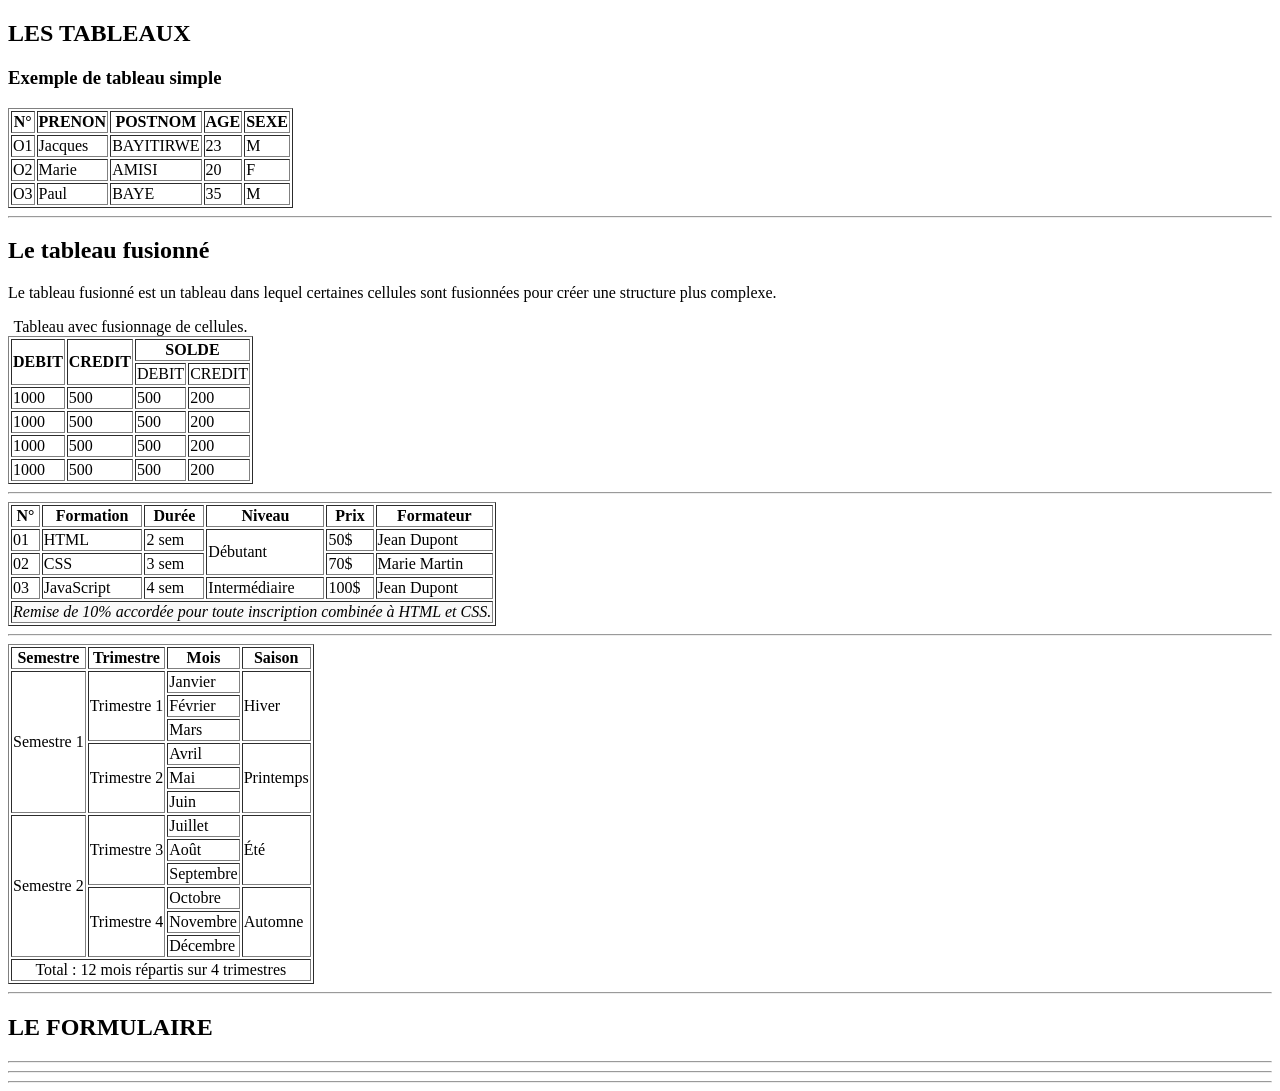
<file: index.html>
<!doctype html>
<html>
  <head>
    <!-- Meta charset ce pour l'encodage universal -->
    <meta charset="UTF-8" />
    <!-- meta viewport ce pour l'affichage sur toute ecràn en rapport avec la reponsive design -->
    <meta name="viewport" content="width=device-width, initial-scale=1.0" />
    <!-- meta ce pour la description du site web-->
    <meta name="description" content="Pour l'apprentissage et l'eduction" />
    <!-- meta ce pour keywords ce pour ls mot-clés du site web pour queqlqu'un qui cherchant le site web-->
    <meta name="keywords" content="Education, Formation" />
    <!-- meta auhtor ce pour l'auteur du site web -->
    <meta name="author" content="Julien Mastaki" />
    <!-- title ce pour le titre de la page web -->
    <title>Mon site web</title>
    <!-- link ce pour la liaison externe avec certains fichiers comme l'icon et memement pour le css -->
    <link rel="icon" type="image/png" href="./images/icons/website_icon.png" />
  </head>
  <body>
    <!-- h1 est le titre le plus important de notre page web -->
    <!-- <h1>Bienvenue sur le site web de Julien</h1> -->
    <!-- le p comme paragraphe il est utilisé pour les textes misent dans le paragraphe danns la page web -->
    <!-- <p>Ceci est un simple site web pour présenter la vision de Julien.</p> -->
    <!-- <h1>Mon premier titre</h1>
    <h2>Mon deuxième titre</h2>
    <h3>Mon troisième titre</h3>
    <h4>Mon quatrième titre</h4>
    <h5>Mon cinquième titre</h5>
    <h6>Mon sixième titre</h6>
    <p>ça c'est un paragraphe</p>
    <p>Lorem ipsum dolor sit amet consectetur adipisicing elit. Natus, quae optio aut sunt quis cum repellendus sapiente consequuntur perferendis voluptate iure quas vero corporis doloremque blanditiis vitae ducimus, expedita fugit.</p> -->

    <!-- <h1>Mon premier titre</h1>
    <p>
      <b>Ce site web est un exemple de structure HTML de base.</b> Il contient
      des éléments essentiels tels que les balises de titre, les paragraphes et
      les métadonnées pour l'optimisation des moteurs de recherche. Vous pouvez
      personnaliser ce site en ajoutant du contenu, des images et des styles CSS
      pour le rendre unique.
    </p>
    <h2>À propos de moi</h2>
    <p>
      <i>Je suis un développeur web passionné par la création de sites web</i>
      interactifs et conviviaux. Mon objectif est de fournir des solutions web
      <u>efficaces et esthétiques</u> pour répondre <mark>aux besoins des utilisateurs.</mark>
    </p> -->
    <!-- <a href="https://www.facebook.com" target="_blank">Visiter mon compte Facebook</a>
    <br>
    <a href="https://www.google.com" target="_blank">Visiter Google</a>
    <br>
    <a href="https://www.linkedin.com/in/julien-mastaki/">Visiter mon Linkedin pour une franche collaboration</a>
    <br>
    <a href="./about.html">À propos de nous</a>

    <h2>Un animal domestique</h2>
    <p>Lorem ipsum dolor sit amet consectetur adipisicing elit. Tenetur voluptates esse veritatis exercitationem quae alias quia eius eveniet veniam, quibusdam aperiam, minima soluta et voluptate qui odit illo labore nam.</p>
    <img src="animal.jpg" alt="Un animal" width="120px">
    <h2>Ma video sur la demonstration de mes produits</h2>
    <video width="320" height="240" controls>
      <source src="./VIDEOS/mavideo.mp4" type="video/mp4">
      Cette video ne prend pas en charge votre navigateur
    </video>
    <h2>Mon video youtube</h2>
    <iframe width="560" height="315" src="https://www.youtube.com/embed/pzpW-u23VII?si=M_Sv0WEJUQqVLwaG" title="YouTube video player" frameborder="0" allow="accelerometer; autoplay; clipboard-write; encrypted-media; gyroscope; picture-in-picture; web-share" referrerpolicy="strict-origin-when-cross-origin" allowfullscreen></iframe>
    <h2>Ma musisque</h2>
    <audio controls>
      <source src="./MUSICS/music.mp3" type="audio/mp3">
      Ce navigateur ne prend pas en charge la lecture audio.
    </audio>
    <a href="mailto:mastakijulien99@gmail.com">M'envoyer un message</a> -->
    <!-- Les tableaux -->
    <h2>LES TABLEAUX</h2>
    <h3>Exemple de tableau simple</h3>
    <table border="1">
      <tr>
        <th>N°</th>
        <th>PRENON</th>
        <th>POSTNOM</th>
        <th>AGE</th>
        <th>SEXE</th>
      </tr>
      <tr>
        <td>O1</td>
        <td>Jacques</td>
        <td>BAYITIRWE</td>
        <td>23</td>
        <td>M</td>
      </tr>
      <tr>
        <td>O2</td>
        <td>Marie</td>
        <td>AMISI</td>
        <td>20</td>
        <td>F</td>
      </tr>
      <tr>
        <td>O3</td>
        <td>Paul</td>
        <td>BAYE</td>
        <td>35</td>
        <td>M</td>
      </tr>
    </table>
    <hr />
    <!-- Le tabeau fusionné -->
    <h2>Le tableau fusionné</h2>
    <p>Le tableau fusionné est un tableau dans lequel certaines cellules sont fusionnées pour créer une structure plus complexe.</p>
    <table border="1">
      <caption>
        Tableau avec fusionnage de cellules.
      </caption>
      <tr>
        <th rowspan="2">DEBIT</th>
        <th rowspan="2">CREDIT</th>
        <th colspan="2">SOLDE</th>
      </tr>
      <tr>
        <td>DEBIT</td>
        <td>CREDIT</td>
      </tr>
      <tr>
        <td>1000</td>
        <td>500</td>
        <td>500</td>
        <td>200</td>
      </tr>
      <tr>
        <td>1000</td>
        <td>500</td>
        <td>500</td>
        <td>200</td>
      </tr>
      <tr>
        <td>1000</td>
        <td>500</td>
        <td>500</td>
        <td>200</td>
      </tr>
      <tr>
        <td>1000</td>
        <td>500</td>
        <td>500</td>
        <td>200</td>
      </tr>
    </table>
    <hr>
<!-- Le tableau des formations -->
  <title>Tableau des Formations</title>
   
  <table border="1">
    <thead>
      <tr>
        <th>N°</th>
        <th>Formation</th>
        <th>Durée</th>
        <th>Niveau</th>
        <th>Prix</th>
        <th>Formateur</th>
      </tr>
    </thead>
    <tbody>
      <tr>
        <td>01</td>
        <td>HTML</td>
        <td>2 sem</td>
        <!-- rowspan="2" fusionne le niveau pour HTML et CSS -->
        <td rowspan="2">Débutant</td>
        <td>50$</td>
        <td>Jean Dupont</td>
      </tr>
      <tr>
        <td>02</td>
        <td>CSS</td>
        <td>3 sem</td>
        <td>70$</td>
        <td>Marie Martin</td>
      </tr>
      <tr>
        <td>03</td>
        <td>JavaScript</td>
        <td>4 sem</td>
        <td>Intermédiaire</td>
        <td>100$</td>
        <td>Jean Dupont</td>
      </tr>
      <tr>
        <!-- colspan="6" fusionne les 6 colonnes pour afficher une note spéciale -->
        <td colspan="6" style="text-align: center; font-style: italic; background-color: #f9f9f9;">
          Remise de 10% accordée pour toute inscription combinée à HTML et CSS.
        </td>
      </tr>
    </tbody>
  </table>
  <hr>
  <table border="1">
  <thead>
    <tr>
      <th>Semestre</th>
      <th>Trimestre</th>
      <th>Mois</th>
      <th>Saison</th>
    </tr>
  </thead>
  <tbody>
    <!-- PREMIER SEMESTRE -->
    <tr>
      <!-- Semestre 1 regroupe 6 mois -> rowspan="6" -->
      <td rowspan="6">Semestre 1</td>
      <!-- Trimestre 1 regroupe 3 mois -> rowspan="3" -->
      <td rowspan="3">Trimestre 1</td>
      <td>Janvier</td>
      <td rowspan="3">Hiver</td>
    </tr>
    <tr>
      <td>Février</td>
    </tr>
    <tr>
      <td>Mars</td>
    </tr>
    <tr>
      <!-- Trimestre 2 regroupe 3 mois -> rowspan="3" -->
      <td rowspan="3">Trimestre 2</td>
      <td>Avril</td>
      <td rowspan="3">Printemps</td>
    </tr>
    <tr>
      <td>Mai</td>
    </tr>
    <tr>
      <td>Juin</td>
    </tr>

    <!-- SECOND SEMESTRE -->
    <tr>
      <!-- Semestre 2 regroupe 6 mois -> rowspan="6" -->
      <td rowspan="6">Semestre 2</td>
      <td rowspan="3">Trimestre 3</td>
      <td>Juillet</td>
      <td rowspan="3">Été</td>
    </tr>
    <tr>
      <td>Août</td>
    </tr>
    <tr>
      <td>Septembre</td>
    </tr>
    <tr>
      <td rowspan="3">Trimestre 4</td>
      <td>Octobre</td>
      <td rowspan="3">Automne</td>
    </tr>
    <tr>
      <td>Novembre</td>
    </tr>
    <tr>
      <td>Décembre</td>
    </tr>

    <!-- LIGNE DE CONCLUSION / BUTE DE PAGINATION -->
    <tr>
      <!-- colspan="4" s'étend sur les 4 colonnes du tableau -->
      <td colspan="4" style="text-align: center;">
        Total : 12 mois répartis sur 4 trimestres
      </td>
    </tr>
  </tbody>
</table>
<hr>
 <!-- Le formulaire d'²utilisateur -->
     <h2>LE FORMULAIRE</h2>
     <!-- <select onchange="if(this.value) window.location.href = this.value;"> -->
      <hr>
      <hr>
      <!-- Les balises semantiques et generiques -->
       
       

      <hr>
  </body>
</html>
</file>
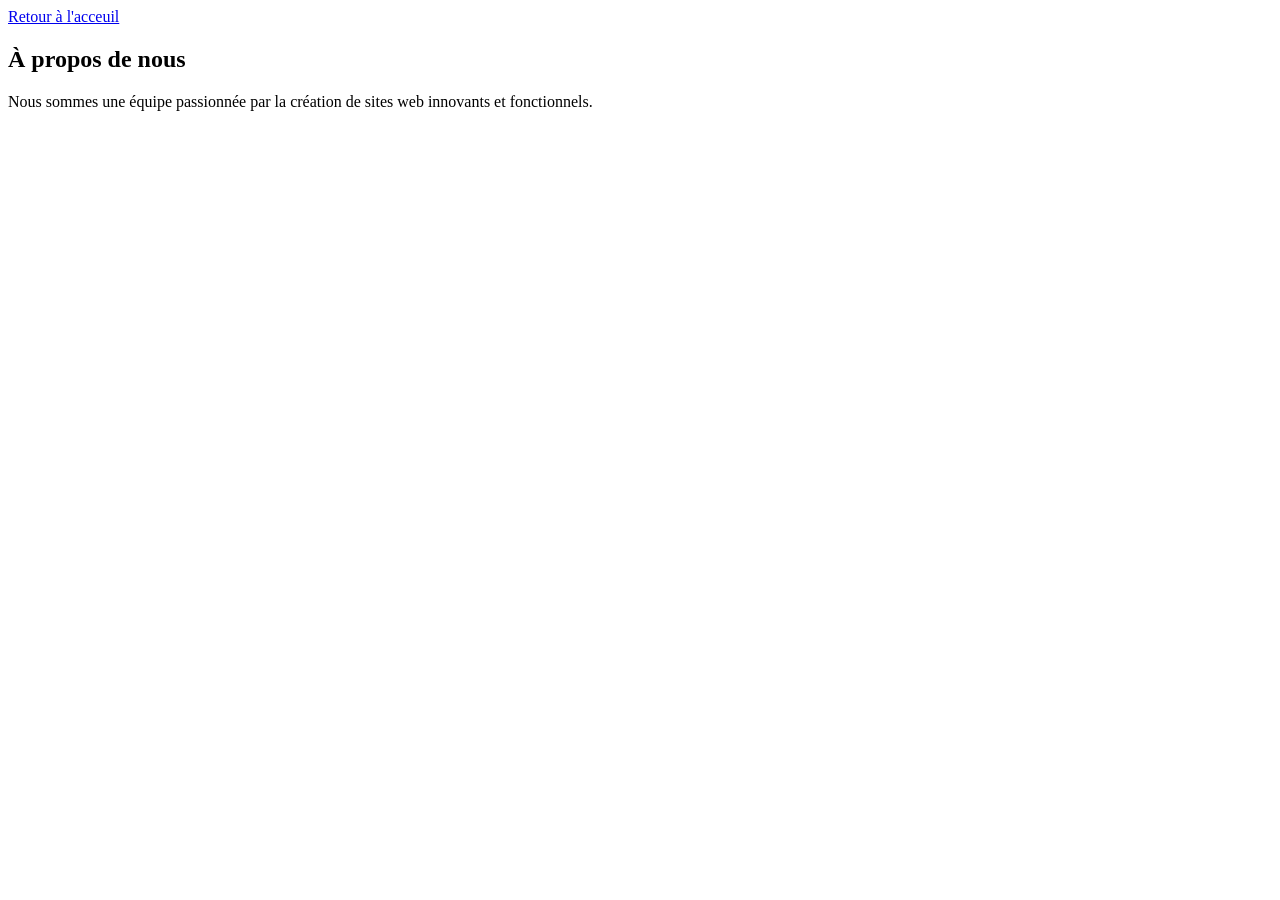
<file: about.html>
<!DOCTYPE html>
<html lang="en">
<head>
    <meta charset="UTF-8">
    <meta name="viewport" content="width=device-width, initial-scale=1.0">
    <title>À propos de nous</title>
</head>
<body>
    <a href="./index.html">Retour à l'acceuil</a>
    <h2>À propos de nous</h2>
    <p>Nous sommes une équipe passionnée par la création de sites web innovants et fonctionnels.</p>
</body>
</html>
</file>
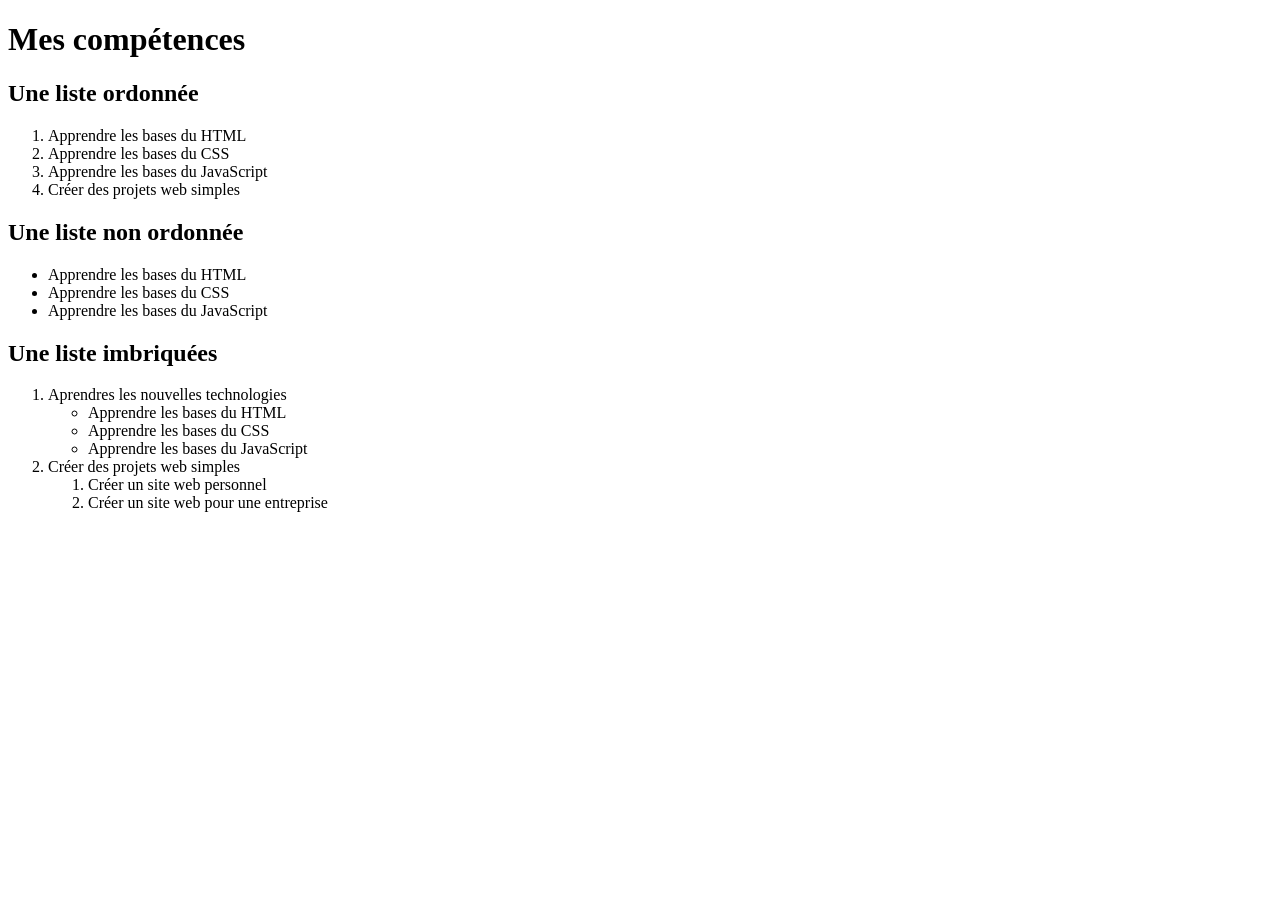
<file: exercices.html>
<!DOCTYPE html>
<html lang="en">
<head>
    <meta charset="UTF-8">
    <meta name="viewport" content="width=device-width, initial-scale=1.0">
    <title>Mon site web</title>
</head>
<body>
    <!-- <h1><i><mark>Bienvenue sur mon site web</mark></i></h1>
    <p><b>Ceci est un exemple de mon page HTML très simple.</b> Vous pouvez personnaliser ce site en ajoutant du contenu, des images et des styles <mark>CSS</mark> pour le rendre unique si vous avez le droit d'auteur.</p>
    <p>Je suis un <b><i><del><mark>développeur web junior passionné par la création de sites web.</mark></del></i></b></p>
    <p><i><u>Je suis actuellement en formation pour devenir un développeur web professionnel fullstack. Mon objectif est de fournir des solutions web efficaces et esthétiques pour répondre aux besoins des utilisateurs.</u></i></p>
    <p><mark>Je suis prêt à relever de nouveaux défis dans le domaine du développement web.</mark></p> -->
    <h1>Mes compétences</h1>
    <h2>Une liste ordonnée</h2>
    <ol>
        <li>Apprendre les bases du HTML</li>
        <li>Apprendre les bases du CSS</li>
        <li>Apprendre les bases du JavaScript</li>
        <li>Créer des projets web simples</li>
    </ol>
    <h2>Une liste non ordonnée</h2>
    <ul>
        <li>Apprendre les bases du HTML</li>
        <li>Apprendre les bases du CSS</li>
        <li>Apprendre les bases du JavaScript</li>
    </ul>
    <h2>Une liste imbriquées</h2>
    <ol>
        <li>Aprendres les nouvelles technologies</li>
        <ul>
            <li>Apprendre les bases du HTML</li>
            <li>Apprendre les bases du CSS</li>
            <li>Apprendre les bases du JavaScript</li> 
        </ul>
        <li>Créer des projets web simples</li>
        <ol>
            <li>Créer un site web personnel</li>
            <li>Créer un site web pour une entreprise</li>
        </ol>

    </ol>
</body>
</html>
</file>
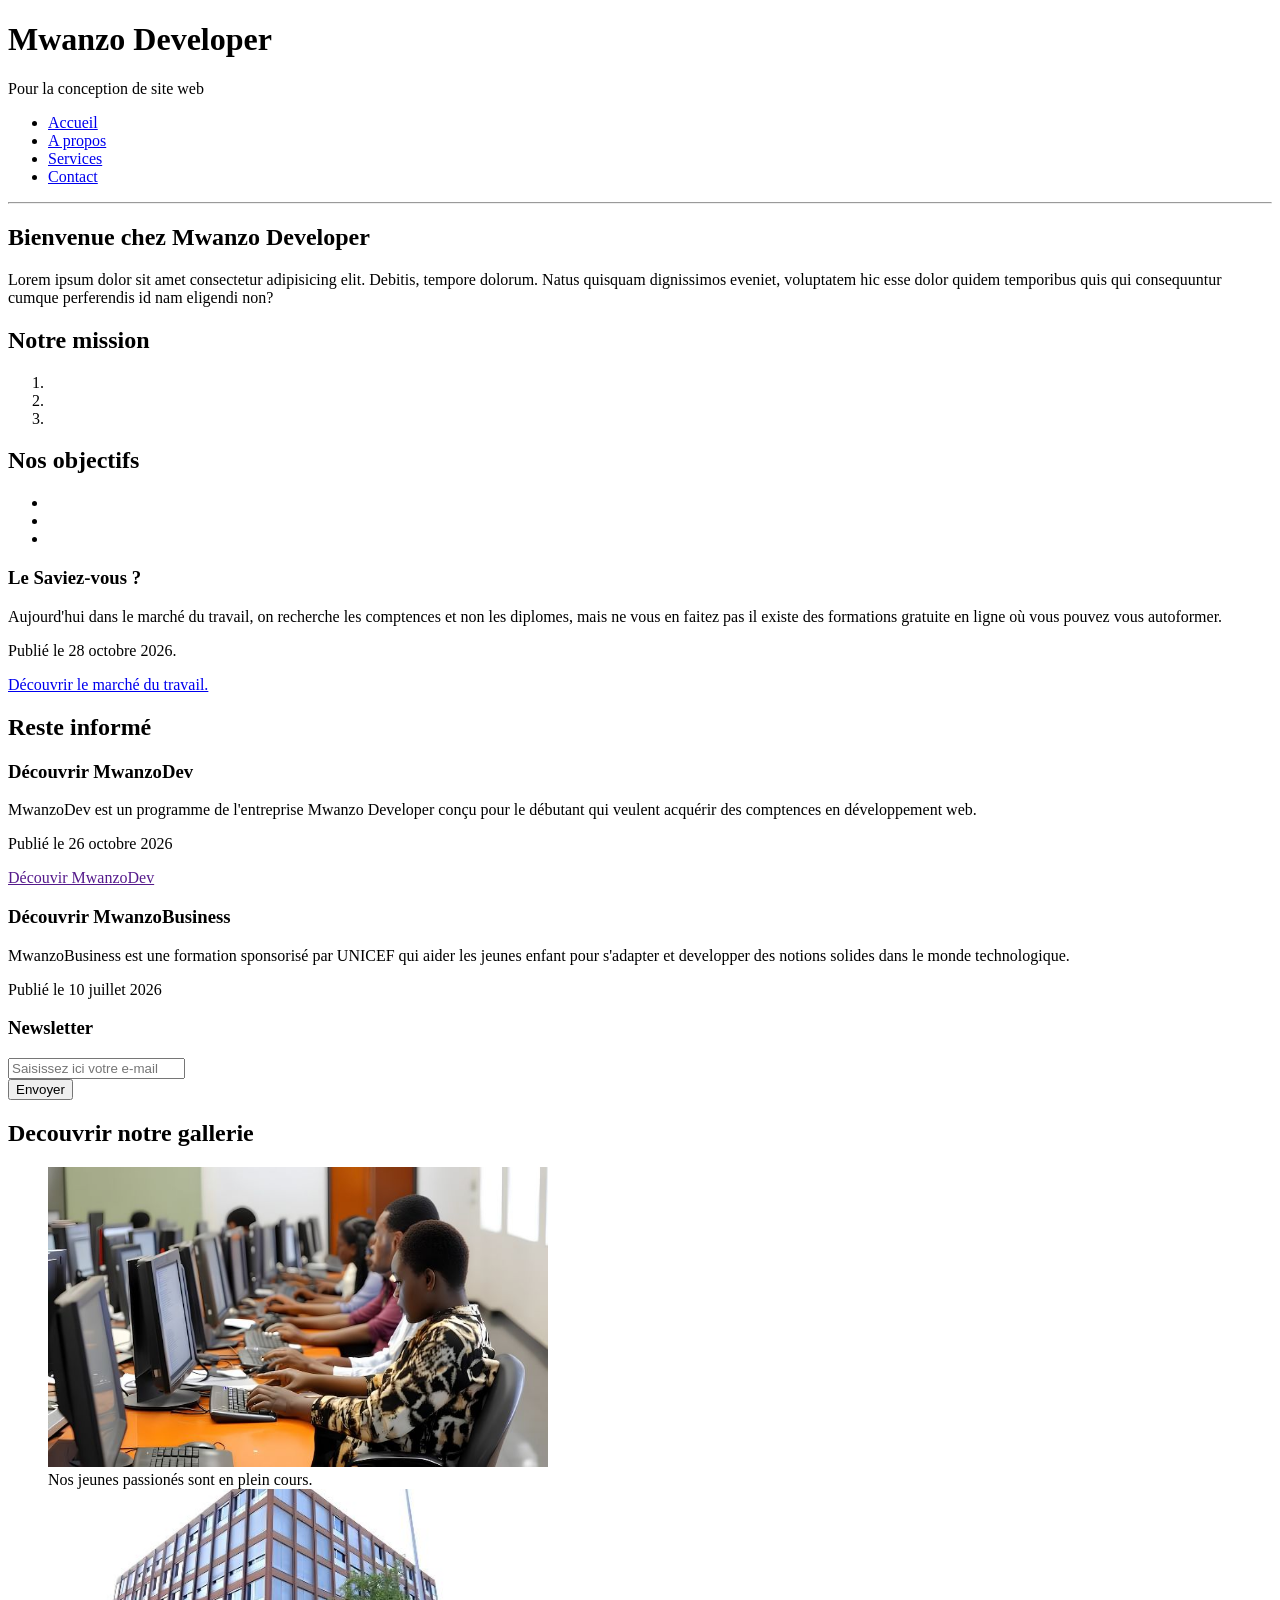
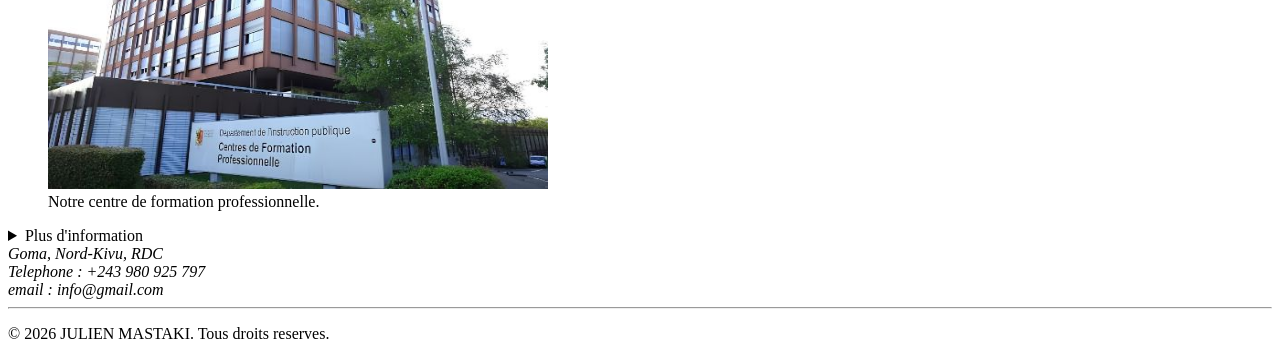
<file: lesbalises-semantiques.html>
<!doctype html>
<html lang="en">
  <head>
    <meta charset="UTF-8" />
    <meta name="viewport" content="width=device-width, initial-scale=1.0" />
    <meta name="author" content="Julien Mastaki" />
    <title>Mwanzo Developer</title>
  </head>
  <body>
    <!-- Les balises semantiques et generiques -->
    <header>
      <h1>Mwanzo Developer</h1>
      <p>Pour la conception de site web</p>
      <nav>
        <ul>
          <li><a href="#">Accueil</a></li>
          <li><a href="#">A propos</a></li>
          <li><a href="#">Services</a></li>
          <li><a href="#">Contact</a></li>
        </ul>
      </nav>
    </header>
    <hr />
    <main>
      <section>
        <h2>Bienvenue chez Mwanzo Developer</h2>
        <p>
          Lorem ipsum dolor sit amet consectetur adipisicing elit. Debitis,
          tempore dolorum. Natus quisquam dignissimos eveniet, voluptatem hic
          esse dolor quidem temporibus quis qui consequuntur cumque perferendis
          id nam eligendi non?
        </p>
      </section>

      <section>
        <h2>Notre mission</h2>
        <ol>
          <li></li>
          <li></li>
          <li></li>
        </ol>
      </section>

      <section>
        <h2>Nos objectifs</h2>
        <ul>
          <li></li>
          <li></li>
          <li></li>
        </ul>
      </section>

      <article>
        <h3>Le Saviez-vous ?</h3>
        <p>
          Aujourd'hui dans le marché du travail, on recherche les comptences et
          non les diplomes, mais ne vous en faitez pas il existe des formations
          gratuite en ligne où vous pouvez vous autoformer.
        </p>
        <p>Publié le <time datetime="2026-10-28">28 octobre 2026</time>.</p>
        <p><a href="#">Découvrir le marché du travail.</a></p>
      </article>

      <aside>
        <h2>Reste informé</h2>
        <section>
          <h3>Découvrir MwanzoDev</h3>
          <p>
            MwanzoDev est un programme de l'entreprise Mwanzo Developer conçu
            pour le débutant qui veulent acquérir des comptences en
            développement web.
          </p>
          <p>Publié le <time datetime="2026-10-26">26 octobre 2026</time></p>
          <p><a href="">Découvir MwanzoDev</a></p>
        </section>
        <section>
          <h3>Découvrir MwanzoBusiness</h3>
          <p>
            MwanzoBusiness est une formation sponsorisé par UNICEF qui aider les
            jeunes enfant pour s'adapter et developper des notions solides dans
            le monde technologique.
          </p>
          <p>Publié le <time datetime="2026-07-10">10 juillet 2026</time></p>
        </section>
        <section>
          <h3>Newsletter</h3>
          <input
            type="text"
            placeholder="Saisissez ici votre e-mail"
            required
          /><br />
          <input type="button" value="Envoyer" />
        </section>
      </aside>

      <h2>Decouvrir notre gallerie</h2>
      <figure>
        <img
          src="./images/Une formation professionnelle vrai.jpg"
          alt="Une formation professionnelle"
          width="500"
          height="300"
        />
        <figcaption>Nos jeunes passionés sont en plein cours.</figcaption>
        <img
          src="./images/Un centre de formation.jpg"
          alt="Un centre de formation"
          width="500"
          height="300"
        />
        <figcaption>Notre centre de formation professionnelle.</figcaption>
      </figure>

      <details>
        <summary>Plus d'information</summary>
        <p>
          <b>Découvrir</b> <strong>Mwanzo Recrute</strong>, une campagne de recrutement des jeunes
          passionnés dans les domaines infomatiques et autres. Mwanzo Recrute
          est aussi un programme de sensibilisation aux jeunes de decouvrir le
          monde du Tech pour enrichir leurs comptences en vue de gagner la vie.
        </p>
        <p>Aimeriez-vous apprendre d'avantage de Mwanzo Recrute sur :</p>
        <ul>
          <li>Comment comprendre le programme Mwanzo Recrute.</li>
          <li>Comment participé au programme.</li>
          <li>
            Comment communiqué avec d'autres personnes qui veulent s'integrer
            dans le monde du Tech.
          </li>
        </ul>
        <p>Publié le <time datetime="2026-10-26">26 octobre 2026</time></p>
      </details>

      <address>
        Goma, Nord-Kivu, RDC <br />
        Telephone : +243 980 925 797 <br />
        email : info@gmail.com
      </address>
    </main>
    <hr />
    <footer>
      <p>
        &copy; <time datetime="2026">2026</time> JULIEN MASTAKI. Tous droits
        reserves.
      </p>
    </footer>
  </body>
</html>
</file>
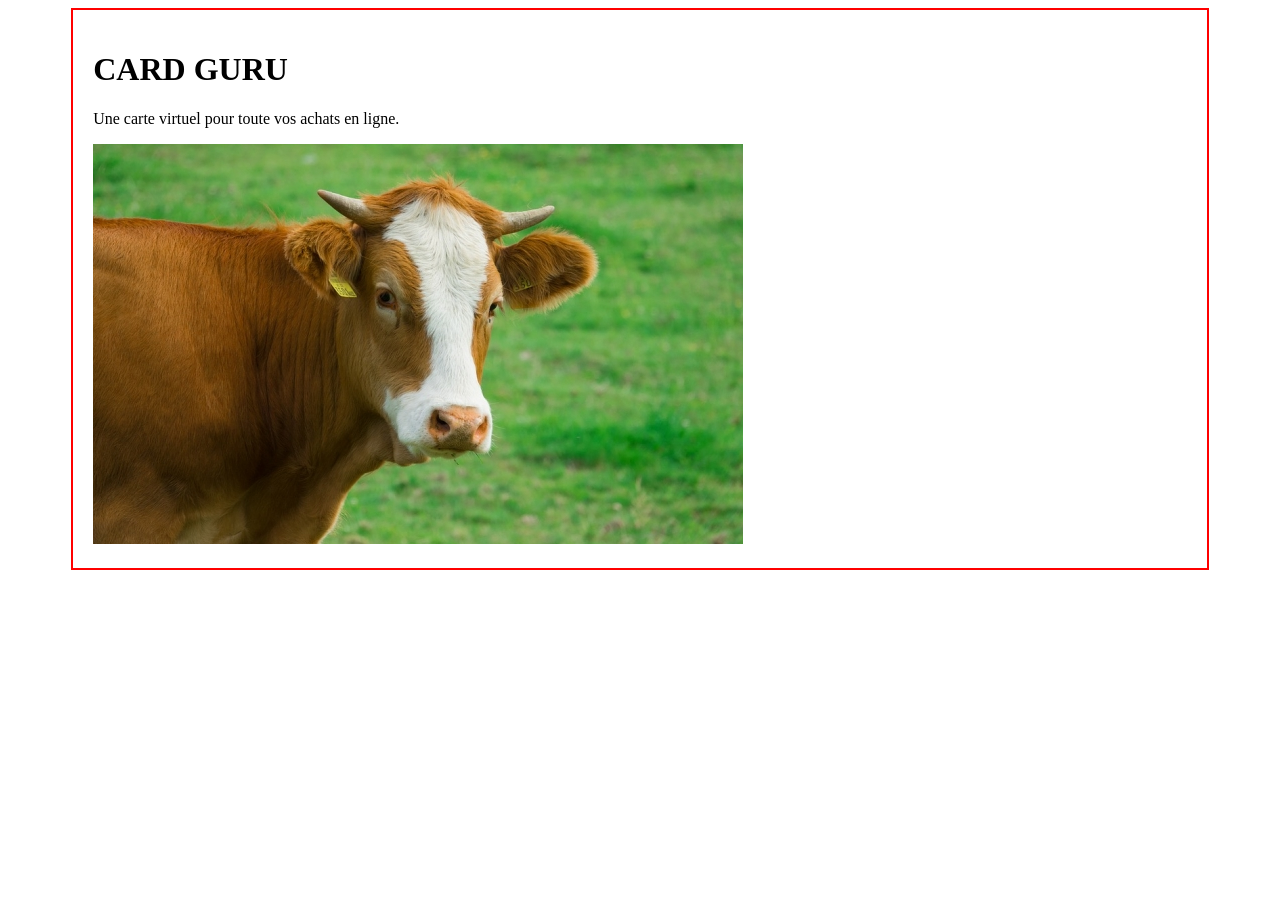
<file: CSS/exrecice.html>
<!DOCTYPE html>
<html lang="en">
<head>
    <meta charset="UTF-8">
    <meta name="viewport" content="width=device-width, initial-scale=1.0">
    <title>Exercice</title>
    <link rel="stylesheet" href="cardguru.css">
</head>
<body>
    <div class="content">
        <h1>CARD GURU</h1>
        <p>Une carte virtuel pour toute vos achats en ligne.</p>
        <img src="./../images/animal.jpg" alt="une image d'une vache.">
    </div>
</body>
</html>
</file>
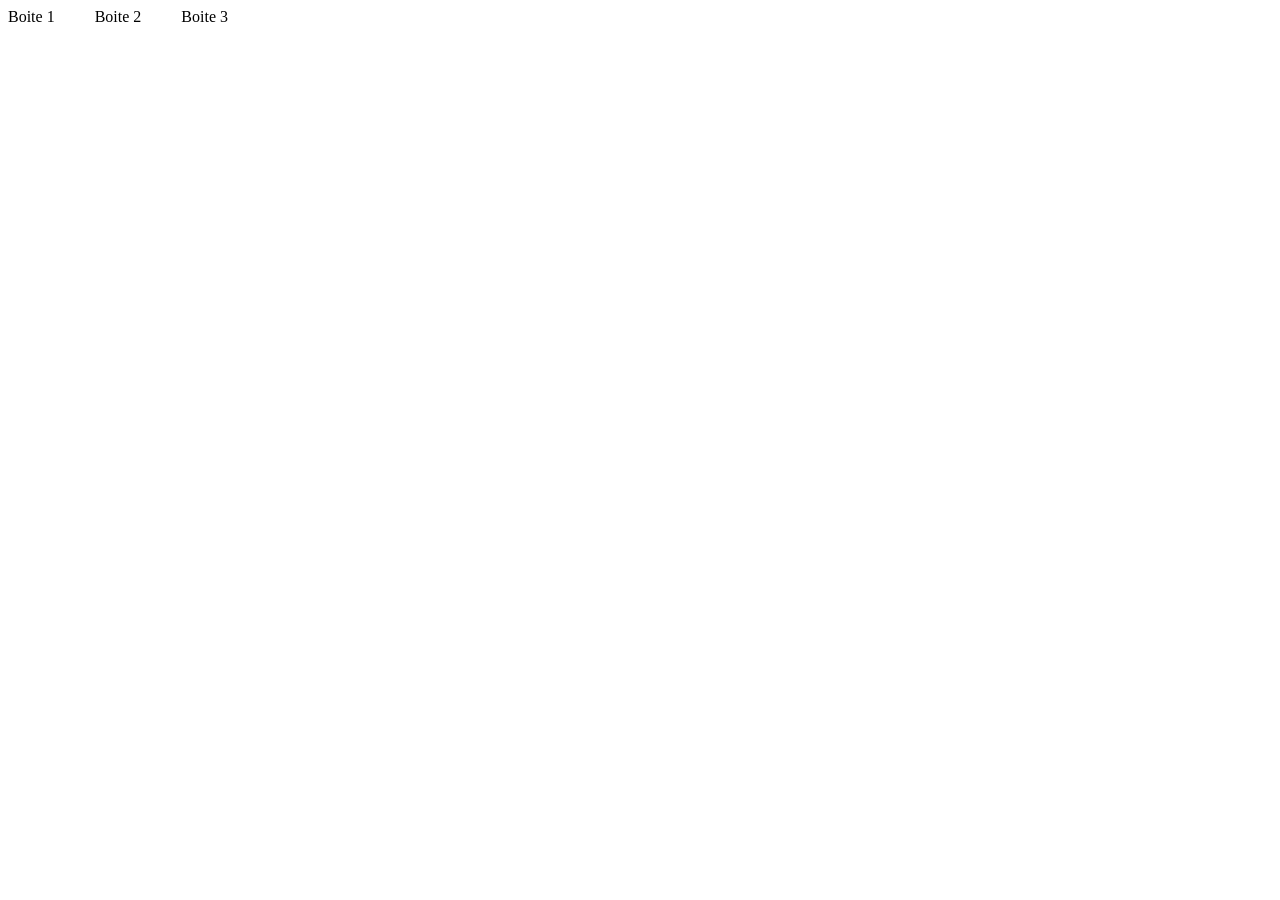
<file: CSS/tableau.html>
<!DOCTYPE html>
<html lang="en">
<head>
    <meta charset="UTF-8">
    <meta name="viewport" content="width=device-width, initial-scale=1.0">
    <title>Tableau des notes d'etudiants</title>
    <link rel="stylesheet" href="tableau.css">
</head>
<body>
    <!-- <header>
        <h1>HEADER</h1>
        <nav>
            <a href="#">Acceuil</a>
            <a href="#">Services</a>
            <a href="#">A propos</a>
        </nav>
    </header> -->
    <!-- <h2>Tableau des etudiants</h2>
    <table>
        <legend>Tableau des notes des etudiants</legend>
        <tr>
            <th>Nom</th>
            <th>Prénom</th>
            <th>Promotion</th>
            <th>Note obtenue</th>
        </tr>
        <tr>
            <td>Mastaki</td>
            <td>Julien</td>
            <td>LIC1</td>
            <td>75 %</td>
        </tr>
        <tr>
            <td>Igunzi</td>
            <td>Deogratias</td>
            <td>LIC1</td>
            <td>65 %</td>
        </tr>
        <tr>
            <td>Azina</td>
            <td>Trésor</td>
            <td>LIC2</td>
            <td>70 %</td>
        </tr>
    </table>

    <div class="parent">
        <div class="enfant">Bonjour !</div>
    </div> -->
    <!-- <button>Envoyer</button>
    <button>Reset</button> -->
    <div class="container">
        <div>Boite 1</div>
        <div>Boite 2</div>
        <div>Boite 3</div>
    </div>
    
</body>
</html>
</file>
<file: CSS/cardguru.css>
* {
    box-sizing: border-box;
}

.content {
    width: 90%;
    max-width: 1500px;
    min-height: 300px;
    margin: auto;
    padding: 20px;
    border: 2px solid red;
}

img {
    max-width: 100%;
    height: auto;
}
</file>
<file: CSS/tableau.css>
* {
    box-sizing: border-box;
}

th {
    border: 1px solid black;
    text-align: left;
    font-size: 18px;
    background-color: rgb(29, 165, 223);
}

td {
    border: 1px solid black;
}

table {
    border-collapse: collapse;
    
}

th:hover {
   
    color: azure;
    text-align: center;
}

td:hover {
    background-color: black;
    color: azure;
    text-align: center;
}

/* .table-container {
    overflow: auto;
} */

.parent {
    position: relative;
    width: 400px;
    height: 300px;
    border: 2px solid black;
}

.enfant {
    position: absolute;
    top: 20px;
    right: 20px;
}

button {

    position: fixed;
    bottom: 20px;
    right: 20px;
}

header {
    position: sticky;
    top: 0;
}

.container {
    display: flex;
    /* flex-direction: column;
    flex-direction: row;
    justify-content: flex-start; seulemt garder les elements sur l'axe principal */
    /* justify-content: center; */
    /* justify-content: flex-end;
     justify-content: space-between; pour espaces les elements */
     /* justify-content: space-around; */
     /* justify-content: space-evenly; */
     /* align-items: center;
     min-height: 100vh;
     flex-wrap: wrap; */
     gap: 40px;
}
</file>
